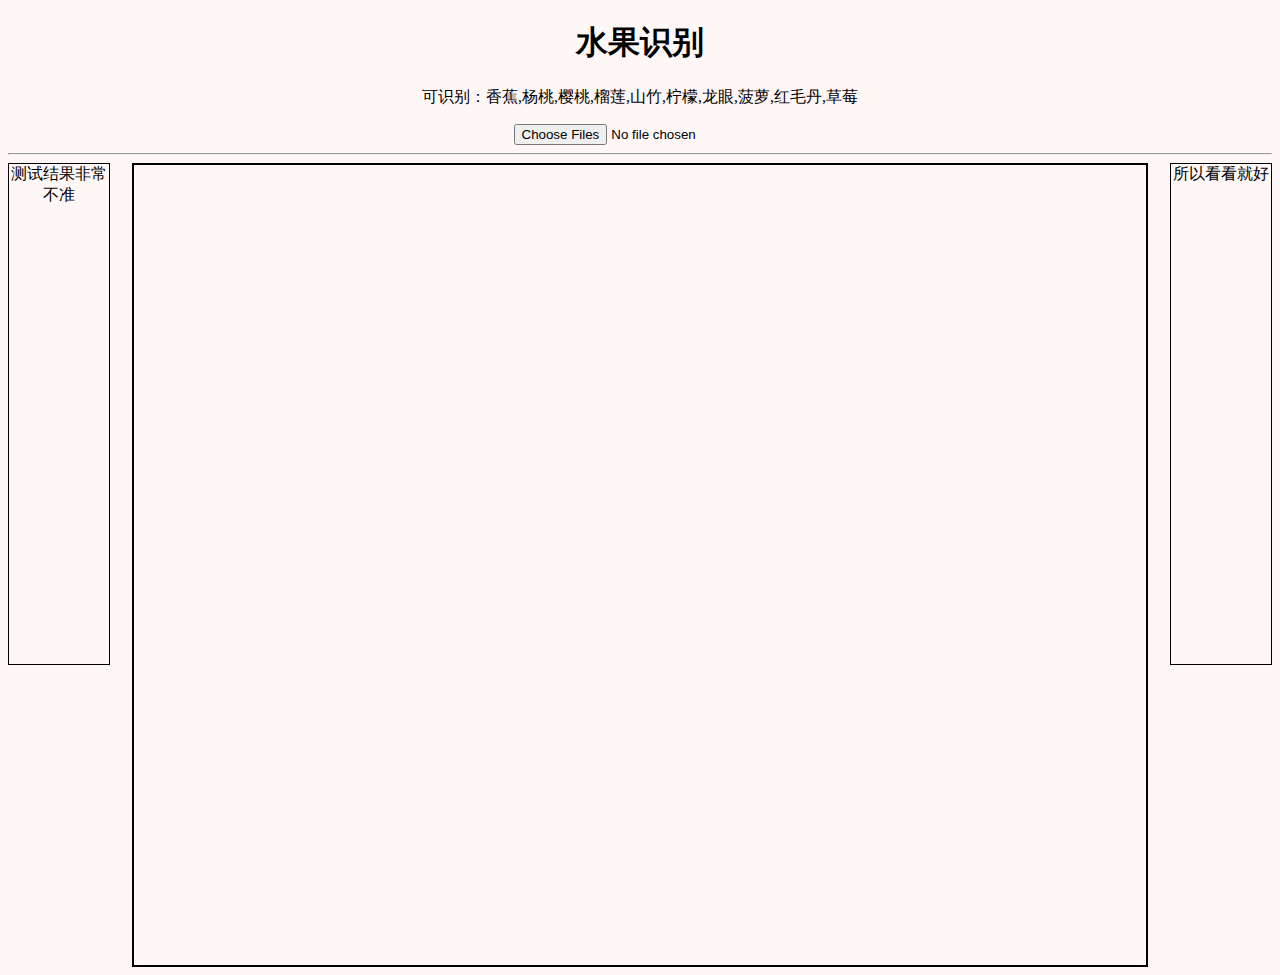
<file: static/index.html>
<!DOCTYPE html>
<html lang="en">

<head>
    <meta charset="UTF-8">
    <meta http-equiv="X-UA-Compatible" content="IE=edge">
    <meta name="viewport" content="width=device-width, initial-scale=1.0">
    <title>Document</title>
    <link rel="stylesheet" type="text/css" href="./css/index.css">
</head>
<style>   </style>

<body>
    <div id="div1">
        <h1 class="word_title">水果识别</h1>
    <p class="word_title">可识别：香蕉,杨桃,樱桃,榴莲,山竹,柠檬,龙眼,菠萝,红毛丹,草莓</p>
    </div>
    <div class="input_img">
        <input type="file" multiple="multiple" name="listInput" id="listInput" value="" />
    </div>
    <hr>
    <div class="wrapper">
        <div class="left_div">测试结果非常不准</div>
        <div id="divUL">

        </div><div class="right_div">所以看看就好</div>
    </div>

    <script type="text/javascript" src="./js/index.js"></script>
</body>

</html>
</file>
<file: static/css/index.css>
body {
  background-color: rgba(255, 245, 245, 0.87);
}
.input_img {
  text-align: center;
}

.wrapper {
  text-align: center;
  display: flex;
  justify-content: space-between;
}

.img_title {
  opacity: 0.5;
}
.word_title {
  text-align: center;
}
.left_div {
  height: 500px;
  width: 100px;
  border: 1px solid rgb(0, 0, 0);
}
.right_div {
  height: 500px;
  width: 100px;
  border: 1px solid rgb(0, 0, 0);
}
#divUL {
  text-align: center;
  margin: auto;
  overflow: auto;
  height: 800px;
  width: 80%;
  border: 2px solid rgb(0, 0, 0);
}
.img_text {
  float: left;
  border: 1px solid rgb(51, 250, 78);
  height: 200px;
  width: 200px;
  /* text-align: center; */
}
.img_hw {
  /* text-align:center; */
  max-width: 160px;
  max-height: 140px;
  left: 50%;
  position: absolute;
  bottom: 0;
  transform: translate(-50%);
}
.img_div {
  height: 80%;
  position: relative;
}
</file>
